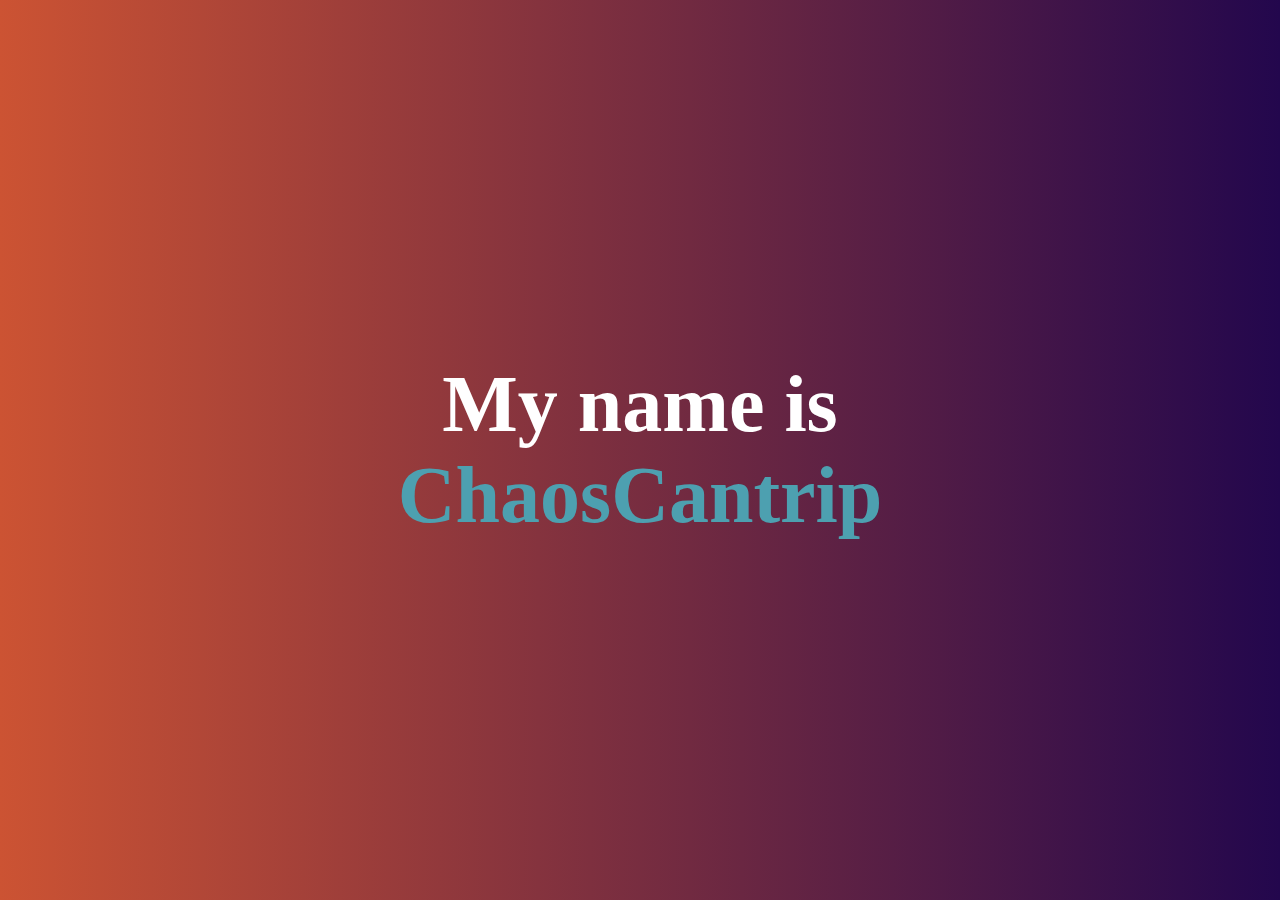
<file: snippets/double_headers/index.html>
<!DOCTYPE html>
<html lang="en">
<head>
    <meta charset="UTF-8">
    <title>Double Headers</title>
    <link rel="stylesheet" href="style.css">
    <script src="script.js" defer></script>
</head>
<body>
  <div id="chaos" class="side">
    <h2 class="text">My name is <br/><span class="fancy">ChaosCantrip</span></h2>
  </div>
  <div id="james" class="side">
      <h2 class="text">My name is <br/><span class="fancy">James</span></h2>
  </div>
</body>
</html>
</file>
<file: snippets/double_headers/style.css>
* {
    margin: 0;
    padding: 0;
    box-sizing: border-box;
}

:root {
    --gradient-fallback-james: #4DA0B0;  /* fallback for old browsers */
    --gradient-browser-1-james: -webkit-linear-gradient(to right, #D39D38, #4DA0B0);  /* Chrome 10-25, Safari 5.1-6 */
    --gradient-browser-2-james: linear-gradient(to right, #D39D38, #4DA0B0); /* W3C, IE 10+/ Edge, Firefox 16+, Chrome 26+, Opera 12+, Safari 7+ */
    --gradient-fallback-chaos: #23074d;  /* fallback for old browsers */
    --gradient-browser-1-chaos: -webkit-linear-gradient(to right, #cc5333, #23074d);  /* Chrome 10-25, Safari 5.1-6 */
    --gradient-browser-2-chaos: linear-gradient(to right, #cc5333, #23074d); /* W3C, IE 10+/ Edge, Firefox 16+, Chrome 26+, Opera 12+, Safari 7+ */

}

.side {
    overflow: hidden;
    height: 100vh;
    width: 100%;
    position: absolute;
    display: grid;
    place-items: center;
}

.text {
    color: white;
    font-family: "Cascadia Code", serif;
    user-select: none;
    text-align: center;
    font-size: 5rem;
    margin: 0 15vw;
    width: 70vw;
}

.fancy {
    font-weight: bolder;
    font-family: "High Tower Text", serif;
    padding: 1rem 1.5rem;
    border-radius: 2rem;
}

#chaos .fancy {
    color: var(--gradient-fallback-james);
}

#james .fancy {
    color: var(--gradient-fallback-chaos);
}

#chaos {
    background: var(--gradient-fallback-chaos);
    background: var(--gradient-browser-1-chaos);
    background: var(--gradient-browser-2-chaos);
    background-position: center;
    background-attachment: fixed;
    background-size: 100vw 100vh;

    z-index: 2;
}

#james {
    background: var(--gradient-fallback-james);
    background: var(--gradient-browser-1-james);
    background: var(--gradient-browser-2-james);
    background-position: center;
    background-attachment: fixed;
    background-size: 100vw 100vh;
}
</file>
